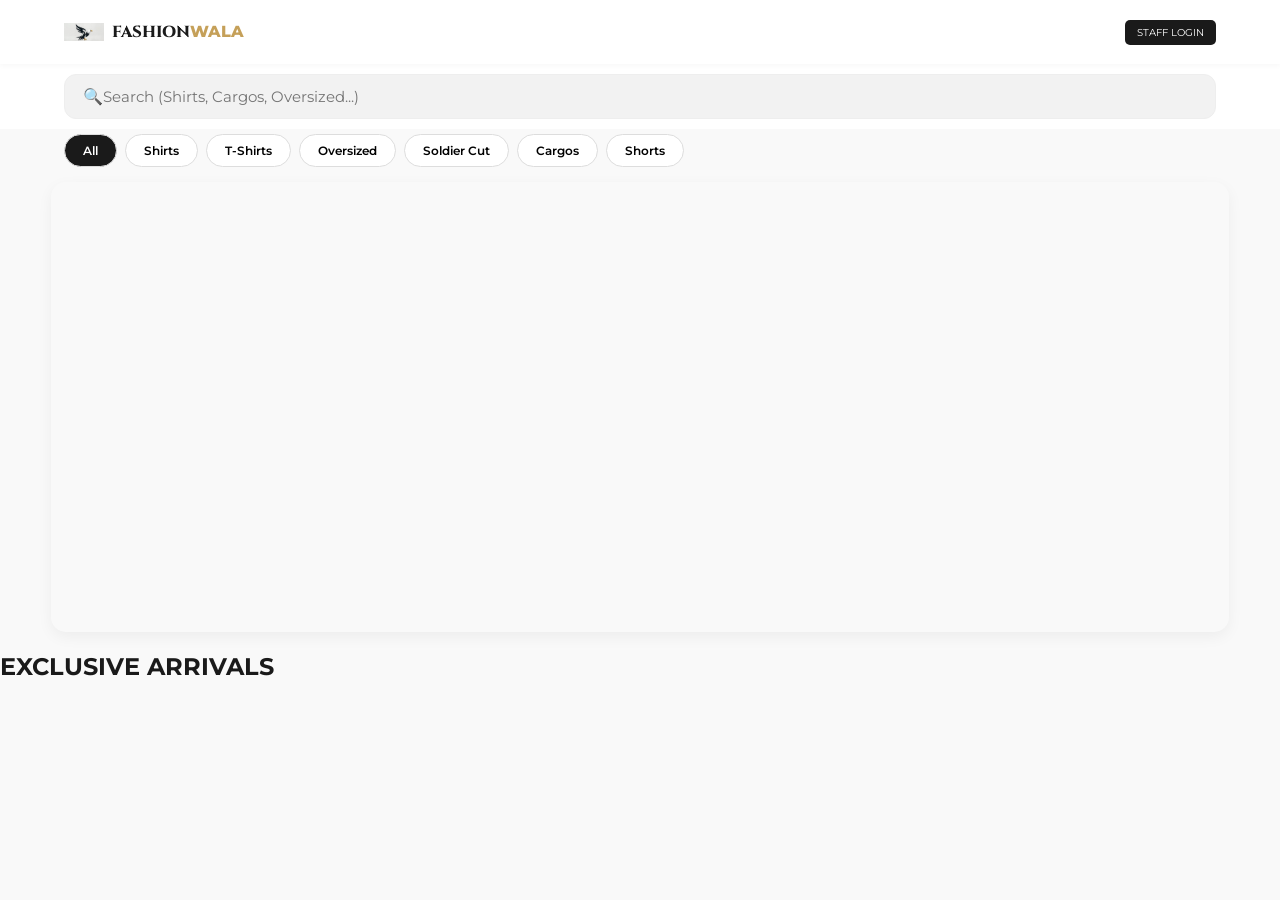
<file: index.html>
<!DOCTYPE html>
<html lang="en">
<head>
    <meta charset="UTF-8">
    <meta name="viewport" content="width=device-width, initial-scale=1.0, maximum-scale=1.0, user-scalable=no">
    <title>FASHION WALA | Official Store</title>
    <link rel="stylesheet" href="style.css">
    <link href="https://fonts.googleapis.com/css2?family=Cinzel:wght@700&family=Montserrat:wght@400;600&display=swap" rel="stylesheet">
</head>
<body>

<nav class="navbar">
    <div class="brand-container">
        <img src="logo.png" alt="Logo" class="brand-logo" onerror="this.src='https://cdn-icons-png.flaticon.com/512/1040/1040216.png'">
        <div class="brand-title">FASHION<span>WALA</span></div>
    </div>
    <button class="staff-access" onclick="loginAdmin()">STAFF LOGIN</button>
</nav>

<section class="search-section">
    <div class="search-wrapper">
        <span class="search-icon">🔍</span>
        <input type="text" id="searchInput" oninput="filterProducts()" placeholder="Search (Shirts, Cargos, Oversized...)">
    </div>
</section>

<div class="category-bar">
    <button class="cat-chip active" onclick="filterByCategory('All')">All</button>
    <button class="cat-chip" onclick="filterByCategory('Shirt')">Shirts</button>
    <button class="cat-chip" onclick="filterByCategory('T-Shirt')">T-Shirts</button>
    <button class="cat-chip" onclick="filterByCategory('Oversized')">Oversized</button>
    <button class="cat-chip" onclick="filterByCategory('Soldier Cut')">Soldier Cut</button>
    <button class="cat-chip" onclick="filterByCategory('Cargo')">Cargos</button>
    <button class="cat-chip" onclick="filterByCategory('Shorts')">Shorts</button>
</div>

<header class="hero-section">
    <div class="slider-container">
        <div class="slider-track" id="heroWrapper"></div>
    </div>
</header>

<main class="content-area">
    <h2 class="main-heading">EXCLUSIVE ARRIVALS</h2>
    <div id="productGrid" class="premium-grid"></div>
</main>

<div id="adminPanel" class="admin-modal" style="display:none;">
    <div class="admin-content">
        <h3>Store Management</h3>
        <div class="admin-nav">
            <button onclick="switchTab('pTab')">Add Product</button>
            <button onclick="switchTab('bTab')">Add Banner</button>
        </div>
        <div id="pTab" class="tab-pane">
            <input type="text" id="pName" placeholder="Product Name">
            <input type="number" id="pPrice" placeholder="Price (₹)">
            <select id="pCategory">
                <option value="Shirt">Shirt</option>
                <option value="T-Shirt">T-Shirt</option>
                <option value="Oversized">Oversized</option>
                <option value="Soldier Cut">Soldier Cut</option>
                <option value="Cargo">Cargo</option>
                <option value="Shorts">Shorts</option>
            </select>
            <input type="file" id="pFiles" multiple accept="image/*">
            <button onclick="uploadProduct()" class="primary-btn">Save to Store</button>
        </div>
        <div id="bTab" class="tab-pane" style="display:none;">
            <input type="file" id="bFile" accept="image/*">
            <button onclick="uploadBanner()" class="primary-btn">Add Banner</button>
        </div>
        
        <button onclick="closeAdminModal()" class="manage-btn">Manage Existing Products (Edit/Delete)</button>
        <button onclick="location.reload()" class="exit-link">Logout & Exit Admin</button>
    </div>
</div>

<script src="script.js"></script>
</body>
</html>
</file>
<file: style.css>
:root { --gold: #C5A059; --black: #1A1A1A; --grey: #F2F2F2; --white: #FFFFFF; }
* { margin: 0; padding: 0; box-sizing: border-box; font-family: 'Montserrat', sans-serif; }
body { background-color: #f9f9f9; color: var(--black); }

/* Navbar */
.navbar { display: flex; justify-content: space-between; align-items: center; padding: 12px 5%; background: var(--white); position: sticky; top: 0; z-index: 1000; box-shadow: 0 2px 5px rgba(0,0,0,0.03); }
.brand-container { display: flex; align-items: center; gap: 8px; }
.brand-logo { width: 40px; height: 40px; object-fit: contain; }
.brand-title { font-family: 'Cinzel', serif; font-size: 16px; font-weight: 800; }
.brand-title span { color: var(--gold); }
.staff-access { background: var(--black); color: #fff; border: none; padding: 6px 12px; font-size: 10px; border-radius: 5px; cursor: pointer; }

/* Long Search Bar */
.search-section { padding: 10px 5%; background: var(--white); }
.search-wrapper { display: flex; align-items: center; background: var(--grey); padding: 12px 18px; border-radius: 12px; border: 1px solid #eee; }
#searchInput { width: 100%; border: none; background: transparent; outline: none; font-size: 15px; }

/* Categories */
.category-bar { display: flex; gap: 8px; overflow-x: auto; padding: 5px 5% 15px; }
.category-bar::-webkit-scrollbar { display: none; }
.cat-chip { padding: 8px 18px; border-radius: 20px; border: 1px solid #ddd; background: #fff; font-size: 12px; font-weight: 600; cursor: pointer; white-space: nowrap; }
.cat-chip.active { background: var(--black); color: white; }

/* Banner */
.hero-section { width: 100%; padding-bottom: 20px; }
.slider-container { width: 92%; margin: 0 auto; border-radius: 15px; overflow: hidden; height: 180px; box-shadow: 0 5px 15px rgba(0,0,0,0.05); }
@media (min-width: 768px) { .slider-container { height: 450px; } }
.slider-track { display: flex; transition: transform 1s ease; height: 100%; }
.banner-slide { min-width: 100%; height: 100%; object-fit: cover; }

/* Grid */
.premium-grid { display: grid; grid-template-columns: repeat(2, 1fr); gap: 10px; padding: 0 4%; }
@media (min-width: 768px) { .premium-grid { grid-template-columns: repeat(4, 1fr); gap: 20px; } }
.card { background: white; border-radius: 10px; overflow: hidden; position: relative; border: 1px solid #eee; }
.card img { width: 100%; height: 200px; object-fit: cover; }
@media (min-width: 768px) { .card img { height: 380px; } }

.stock-badge { position: absolute; top: 10px; left: 10px; background: #ff4757; color: white; padding: 4px 10px; border-radius: 5px; font-size: 10px; font-weight: bold; }

.card-info { padding: 12px; text-align: center; }
.card-info h4 { font-size: 13px; margin-bottom: 4px; color: #333; }
.card-info .price { color: var(--gold); font-weight: 800; font-size: 15px; }

/* Admin Controls on Cards */
.admin-controls { display: flex; border-top: 1px solid #eee; background: #fff; position: relative; z-index: 10; }
.admin-controls button { flex: 1; padding: 15px 5px; border: none; font-size: 10px; font-weight: bold; cursor: pointer; text-transform: uppercase; }
.btn-stock { background: #e8f5e9; color: #2e7d32; border-right: 1px solid #eee; }
.btn-delete { background: #ffebee; color: #c62828; }

/* Admin Modal */
.admin-modal { position: fixed; top:0; left:0; width:100%; height:100%; background: rgba(0,0,0,0.8); z-index: 2000; display: flex; justify-content: center; align-items: center; }
.admin-content { background: white; padding: 25px; border-radius: 20px; width: 90%; max-width: 400px; text-align: center; }
.admin-nav { display: flex; gap: 10px; margin-bottom: 20px; }
.admin-nav button { flex:1; padding: 10px; border-radius: 8px; border: 1px solid #ddd; cursor: pointer; font-weight: 600; }
.tab-pane input, .tab-pane select { width: 100%; padding: 12px; margin-bottom: 12px; border: 1px solid #ddd; border-radius: 8px; font-size: 14px; }
.primary-btn { width: 100%; padding: 15px; background: var(--black); color: white; border: none; border-radius: 10px; font-weight: bold; cursor: pointer; }

.manage-btn { width: 100%; margin-top: 20px; padding: 12px; background: #e3f2fd; color: #1976d2; border: 1px solid #bbdefb; border-radius: 10px; font-weight: bold; cursor: pointer; }
.exit-link { display: block; width: 100%; text-align: center; margin-top: 15px; color: #999; border: none; background: none; cursor: pointer; font-size: 12px; }
</file>
